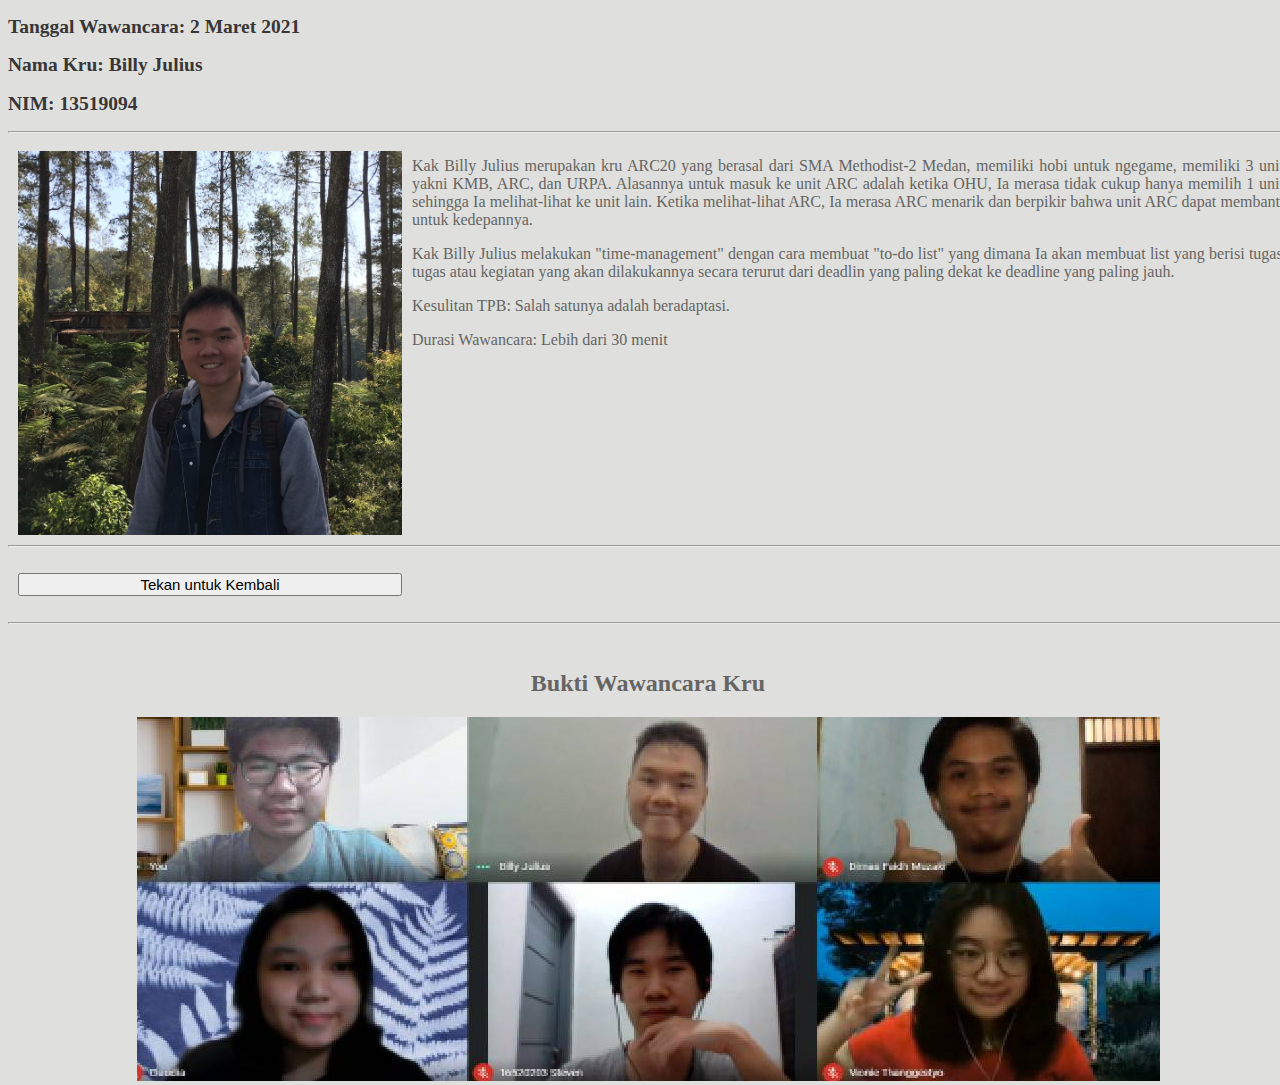
<file: KRU-BJ.html>
<!DOCTYPE html>
<html lang="en">

<head>
  <meta charset="UTF-8">
  <meta name="viewport" content="width=device-width, initial-scale=1.0">
  <meta http-equiv="X-UA-Compatible" content="ie=edge">
  <title>Ca-Kru xx</title>
  <link rel="stylesheet" href="css/Kru.css">
</head>

<body>
    <div class="upper">
    <h2>
        Tanggal Wawancara: 2 Maret 2021
    </h2>
    <h2>
        Nama Kru: Billy Julius
    </h2>
    <h2>
        NIM: 13519094
    </h2>
    </div>

    <!-- Garis mungkin dibutuhkan, sesuaikan dengan tampilan final -->
    <hr>

    <div class="inti">
        <img src="img/kru-billyj.jpg" class="foto">
        <p>
        Kak Billy Julius merupakan kru ARC20 yang berasal dari SMA Methodist-2 Medan, memiliki hobi untuk ngegame, memiliki 3 unit, yakni KMB, ARC, dan URPA.
        Alasannya untuk masuk ke unit ARC adalah ketika OHU, Ia merasa tidak cukup hanya memilih 1 unit, sehingga Ia melihat-lihat
        ke unit lain. Ketika melihat-lihat ARC, Ia merasa ARC menarik dan berpikir bahwa unit ARC dapat membantu untuk kedepannya.
        </p>
        <p>
        Kak Billy Julius melakukan "time-management" dengan cara membuat "to-do list" yang dimana Ia akan membuat list yang berisi tugas-tugas
        atau kegiatan yang akan dilakukannya secara terurut dari deadlin yang paling dekat ke deadline yang paling jauh.
        </p>
        <p>
        Kesulitan TPB: Salah satunya adalah beradaptasi.
        </p>
        <p>
        Durasi Wawancara: Lebih dari 30 menit
        </p>
    </div>

    <!-- Garis mungkin dibutuhkan, sesuaikan dengan tampilan final -->
    <hr>
    <!-- Spasi untuk merapikan -->
    </br>

    <a href="index.html">
        <Button class="return-link">    
            Tekan untuk Kembali    
        </Button>
    </a>
</br>
    </br>
    <hr>

    </br>

    <div class="bukti-kru">
        <h2>Bukti Wawancara Kru</h2>
        <img src="img/bukti-kru.jpg">
    </div>


</body>

</html>
</file>
<file: css/Kru.css>
.upper{
    font-size: 13px;
    color: #383636;
}

.inti {
    float: left;
}

.foto {
    float: left;
    padding: 10px;
    width: 30%;
}

.return-link {
    font-size: 15px;
    width: 30%;
    margin-left: 10px;
}

p {
    text-align: justify;
}

body {
    display: block;
    width: 100vw;
    height: 100vh;
    background-color: #dfdfdd;
    color: #656563;
    /*background: linear-gradient(-45deg, #03AFC2 0%, #eee 100%, #03AFC2 0%);*/
}

.bukti-kru{
    text-align: center;
    max-width: 100%; 
    height: auto;
}
</file>
